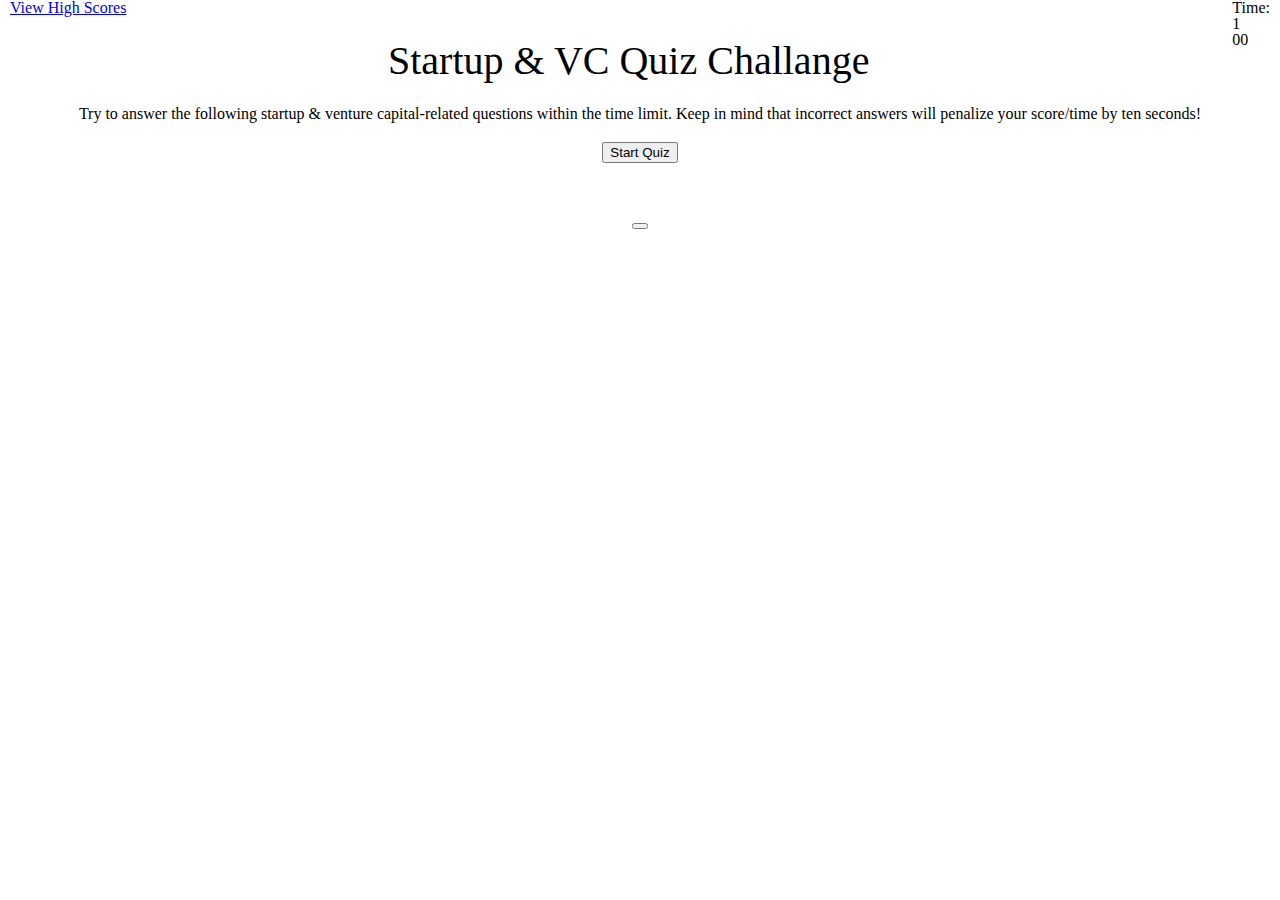
<file: index.html>
<!DOCTYPE html>
<html lang="en">
  <head>
    <meta charset="UTF-8" />
    <meta name="viewport" content="width=device-width, initial-scale=1.0" />
    <title>Tec HW 04</title>
    <!-- Reset CSS -->
    <link rel="stylesheet" href="./Develop/reset.css" />

    <!-- Bootstrap -->
    <link
      rel="stylesheet"
      href="https://cdn.jsdelivr.net/npm/bootstrap@4.5.3/dist/css/bootstrap.min.css"
      integrity="sha384-TX8t27EcRE3e/ihU7zmQxVncDAy5uIKz4rEkgIXeMed4M0jlfIDPvg6uqKI2xXr2"
      crossorigin="anonymous"
    />
    <link rel="stylesheet" type="text/css" href="./Develop/styles.css" />
  </head>
  <body>
    <!-- Link to view highscores -->
    <a class="scores" href="./Develop/highscores.html">View High Scores</a>

    <!-- Countdown timer -->
    <div id="time">
      Time:
      <div id="minutes">1</div>
      <div id="seconds">00</div>
    </div>

    <header>Startup & VC Quiz Challange</header>

    <div class="container" id="main-container">
      <div class="row">
        <div class="col-md">
          <p>
            Try to answer the following startup & venture capital-related
            questions within the time limit. Keep in mind that incorrect answers
            will penalize your score/time by ten seconds!
          </p>
        </div>
      </div>
      <div class="row">
        <div class="col">
          <button class="btn btn-primary" id="start-btn">Start Quiz</button>
        </div>
      </div>
    </div>

    <div class="container" id="quiz-container">
      <div class="row">
        <div class="col">
          <h3></h3>
        </div>
      </div> 
      <div class="row">
        <div class="col">
          <button class="btn"></button>
        </div>
      </div>

      <!-- <div class="row">
        <div class="col">
          <button class="btn"></button>
        </div>
      </div>

      <div class="row">
        <div class="col">
          <button class="btn"></button>
        </div>
      </div>

      <div class="row">
        <div class="col">
          <button class="btn"></button>
        </div>
      </div> -->
      <!-- <div class="row">
        <div class="col">
          <h3>
            Question 2: What famed Silicon Valley consumer healthcare tech
            company raised over $1B, but ultimately shutdown due to fraudulent
            activity and misleading investors?
          </h3>
        </div>
      </div>
      <div class="row">
        <div class="col">
          <button class="btn btn-info">23andMe</button>
        </div>
      </div>

      <div class="row">
        <div class="col">
          <button class="btn btn-info">CVS Health</button>
        </div>
      </div>

      <div class="row">
        <div class="col">
          <button class="btn btn-info">GoodRX</button>
        </div>
      </div>

      <div class="row">
        <div class="col">
          <button class="btn btn-info">Theranos</button>
        </div>
      </div>
    </div> -->

    <script src="./Develop/script.js"></script>

    <script
      src="https://code.jquery.com/jquery-3.5.1.slim.min.js"
      integrity="sha384-DfXdz2htPH0lsSSs5nCTpuj/zy4C+OGpamoFVy38MVBnE+IbbVYUew+OrCXaRkfj"
      crossorigin="anonymous"
    ></script>
    <script
      src="https://cdn.jsdelivr.net/npm/bootstrap@4.5.3/dist/js/bootstrap.bundle.min.js"
      integrity="sha384-ho+j7jyWK8fNQe+A12Hb8AhRq26LrZ/JpcUGGOn+Y7RsweNrtN/tE3MoK7ZeZDyx"
      crossorigin="anonymous"
    ></script>
  </body>
</html>
</file>
<file: Develop/styles.css>
header {
  font-size: 40px;
  text-align: center;
  padding: 25px;
}

.btn {
  margin-top: 20px;
  /* width: 150px; */
}

.row {
  text-align: center;
}

.scores {
  margin: -auto;
  margin-left: -auto;
  padding-left: 10px;
}

#time {
  /* margin-right: 100px; */
  float: right;
  padding-right: 10px;
}

#quiz-container {
  margin-top: 30px;
}

h3 {
  margin-top: 40px;
}
</file>
